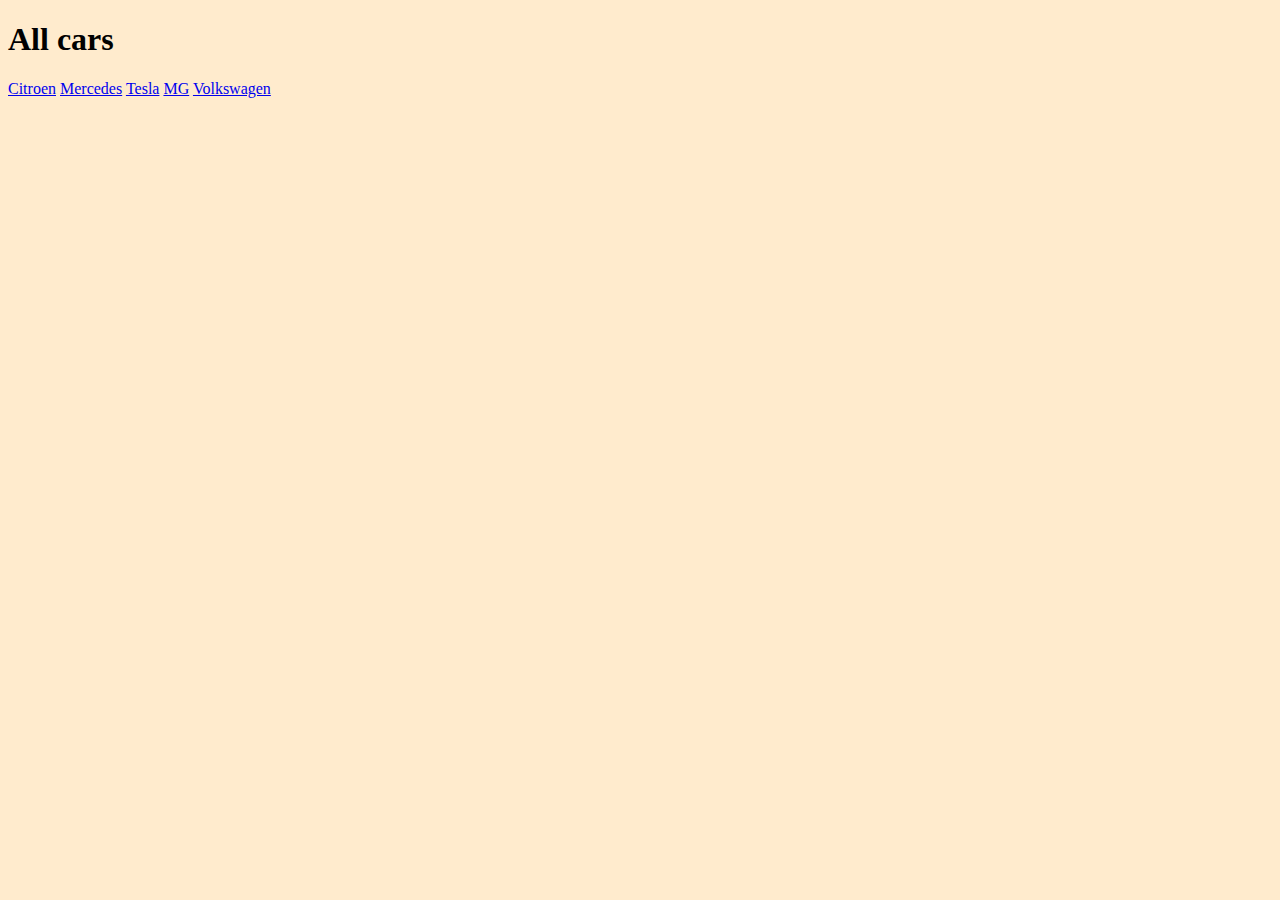
<file: index.html>
<!DOCTYPE html>
<html lang="da">

<head>
    <meta charset="utf-8">
    <meta name="viewport" content="width=device-width, initial-scale=1.0">
    <title>Cars</title>
    <link rel="stylesheet" href="styles/mutual_styles.css">

</head>

<body>
    <H1>All cars</H1>
    <a href="citroen.html">Citroen</a>
    <a href="mercedes.html">Mercedes</a>
    <a href="tesla.html">Tesla</a>
    <a href="mg.html">MG</a>
    <a href="volkswagen.html">Volkswagen</a>



</body>

</html>
</file>
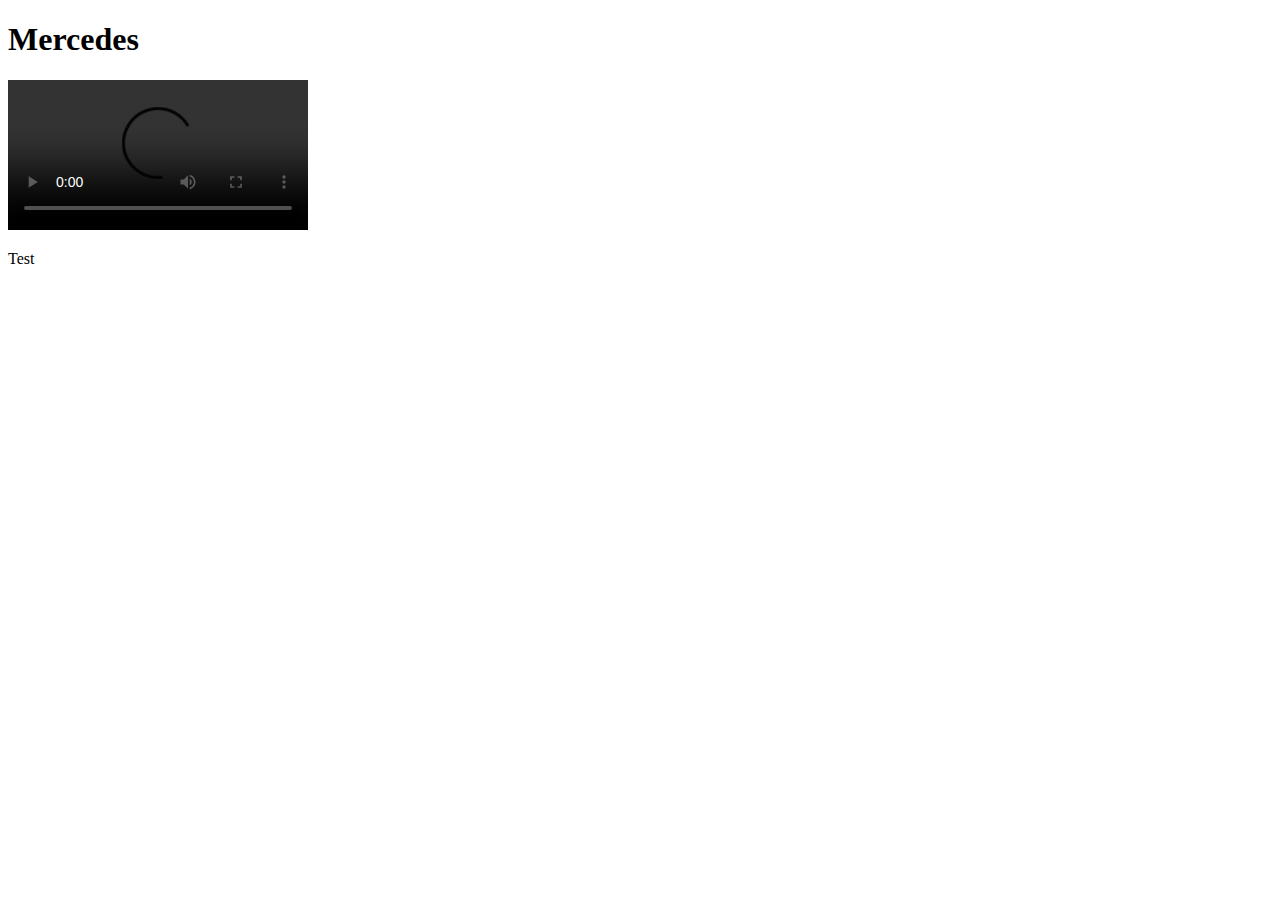
<file: mercedes.html>
<!DOCTYPE html>
<html lang="da">

<head>
    <meta charset="utf-8">
    <meta name="viewport" content="width=device-width, initial-scale=1.0">
    <title>Mercedes</title>


</head>

<body>
    <h1>Mercedes</h1>

    <video controls src="https://projecthub.dk/kea/05_indhold/videosite/videosite.html"></video>

    <p>Test</p>

</body>

</html>
</file>
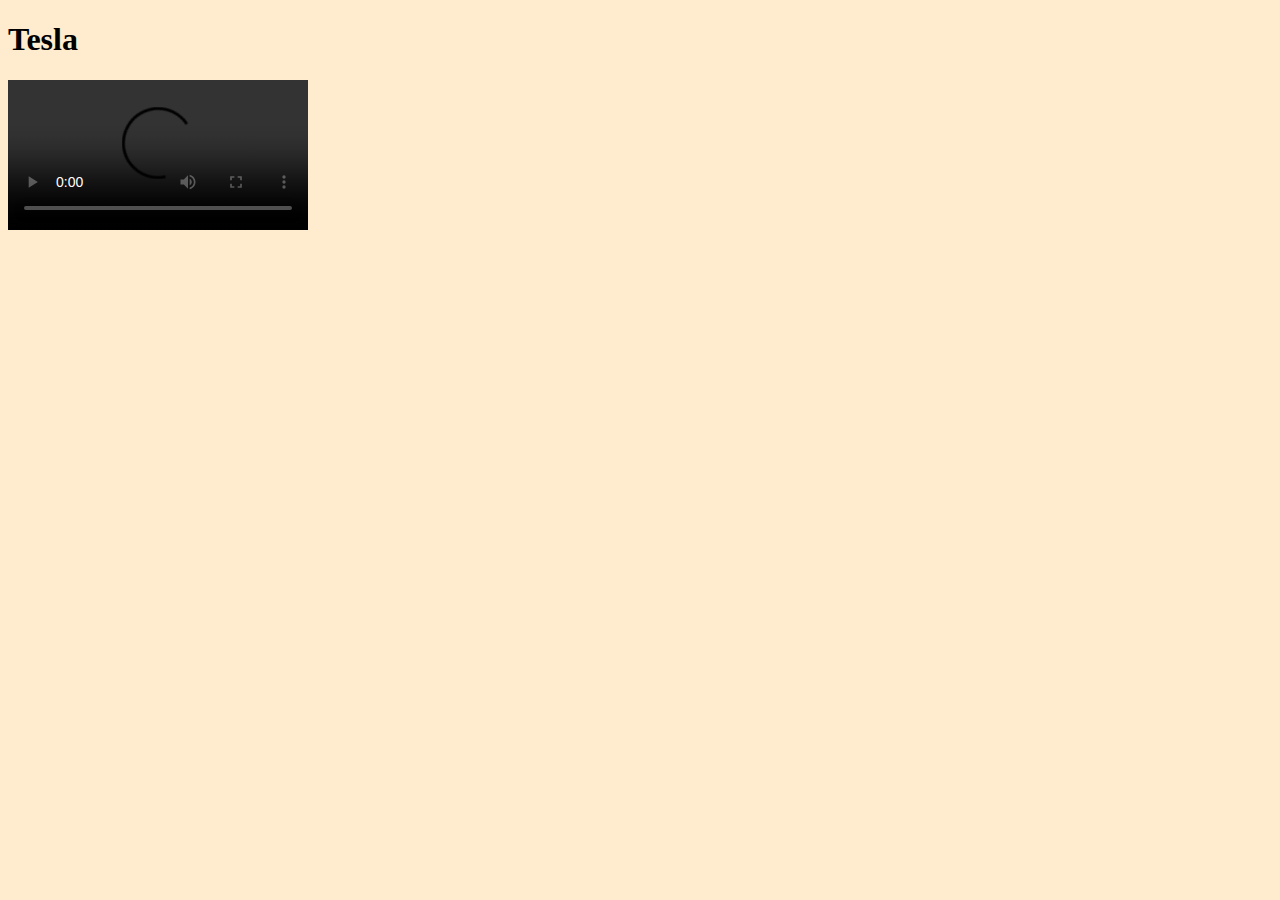
<file: tesla.html>
<!DOCTYPE html>
<html lang="da">

<head>
    <meta charset="utf-8">
    <meta name="viewport" content="width=device-width, initial-scale=1.0">
    <title>Tesla</title>
    <link rel="stylesheet" href="styles/mutual_styles.css">
    <link rel="stylesheet" href="styles/tesla.css">


</head>

<body>
    <h1>Tesla</h1>

    <video controls src="http://worldofsoto.dk/kea/video/0501_passionfordans.mp4"></video>
</body>

</html>
</file>
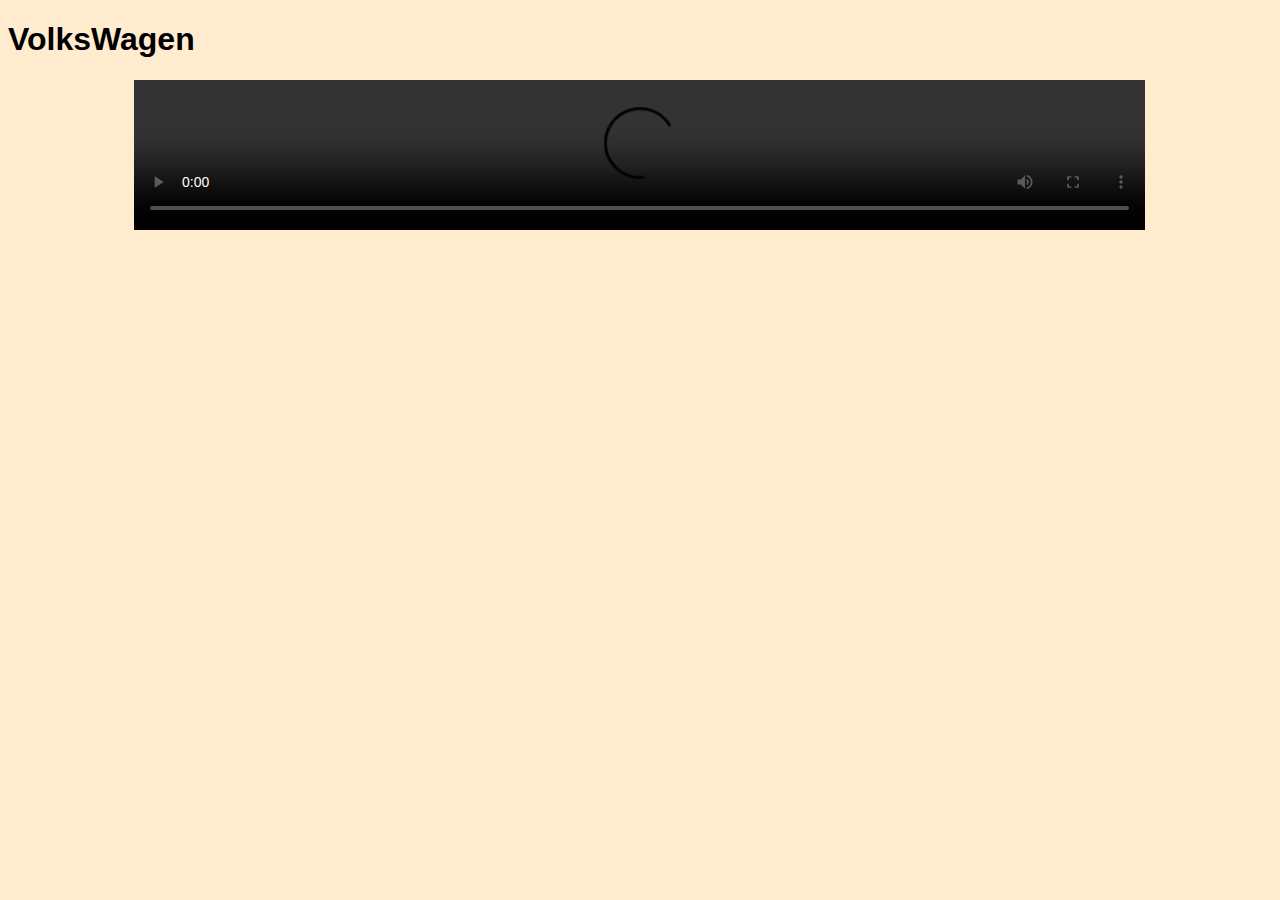
<file: volkswagen.html>
<!DOCTYPE html>
<html lang="da">

<head>
    <meta charset="utf-8">
    <meta name="viewport" content="width=device-width, initial-scale=1.0">
    <link rel="stylesheet" href="styles/mutual_styles.css">
    <link rel="stylesheet" href="styles/volkswagen.css">
    <title>VolksWagen</title>


</head>

<body>
    <h1>VolksWagen</h1>
    <div class="video_wrapper">
        <video controls src="https://lauranib.dk/kea/05_indhold/01_pilotvideo/interview.mp4"></video>
    </div>
</body>

</html>
</file>
<file: styles/mutual_styles.css>
body {
  background-color: blanchedalmond;
}

h1 {
}

h2 {
}

p {
}
</file>
<file: styles/tesla.css>
video {
  max-width: 800px;
  margin: auto;
}
</file>
<file: styles/volkswagen.css>
img,
video {
  width: 100%;
  height: auto;
  display: block;
}

.video_wrapper {
  display: grid;
  gap: 20px;
  padding-left: 10%;
  padding-right: 10%;
}

h1 {
  font-family: "Franklin Gothic Medium", "Arial Narrow", Arial, sans-serif;
}
</file>
